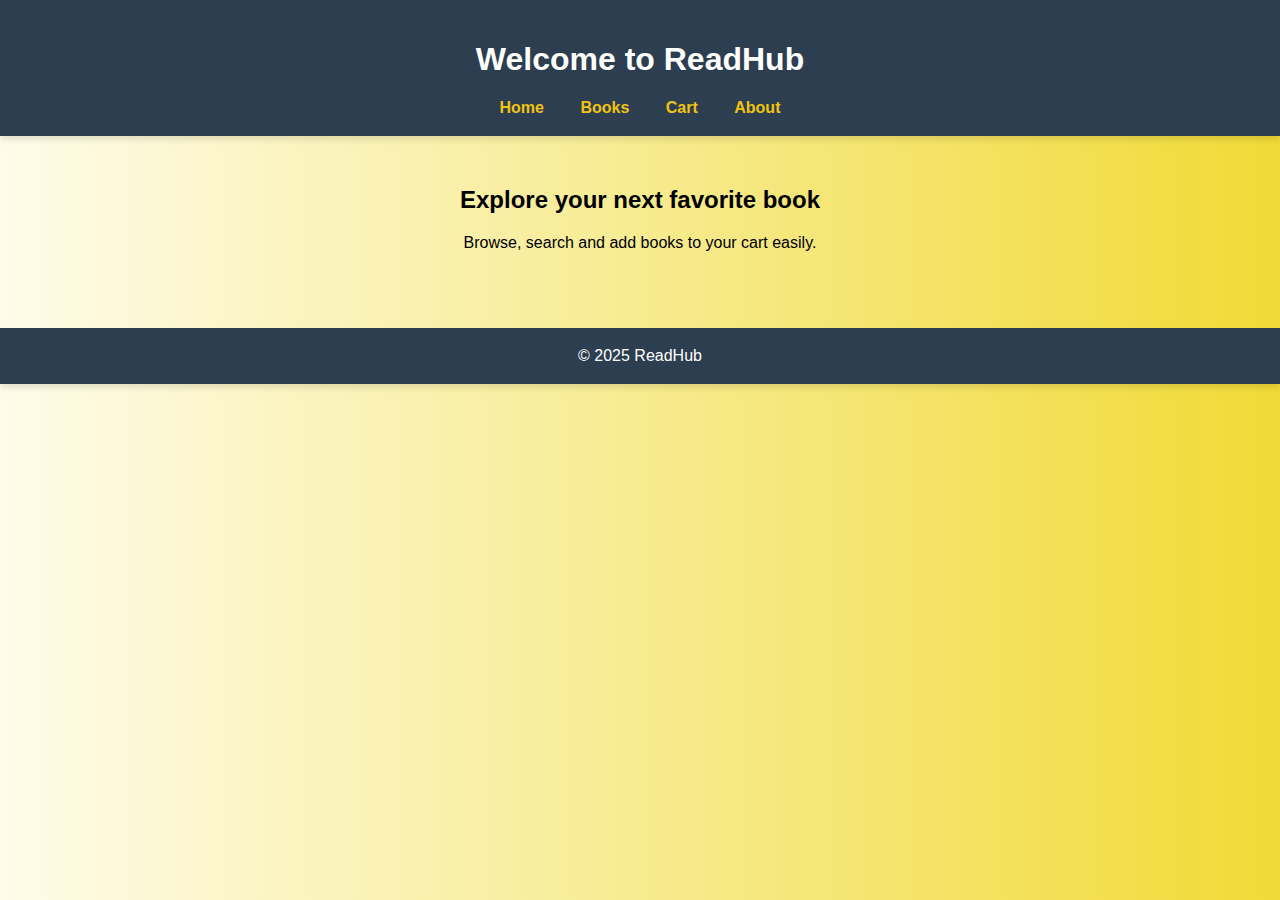
<file: index.html>
<!DOCTYPE html>
<html lang="en">
<head>
    <meta charset="UTF-8">
    <meta name="viewport" content="width=device-width, initial-scale=1.0">
    <title>ReadHub - Home</title>
    <link rel="stylesheet" href="css/style.css">
</head>
<body>
    <header>
        <h1>Welcome to ReadHub</h1>
        <nav>
            <a href="index.html">Home</a>
            <a href="books.html">Books</a>
            <a href="cart.html">Cart</a>
            <a href="about.html">About</a>
        </nav>
    </header>
    <main>
        <h2>Explore your next favorite book</h2>
        <p>Browse, search and add books to your cart easily.</p>
    </main>
    <footer>© 2025 ReadHub</footer>
</body>
</html>
</file>
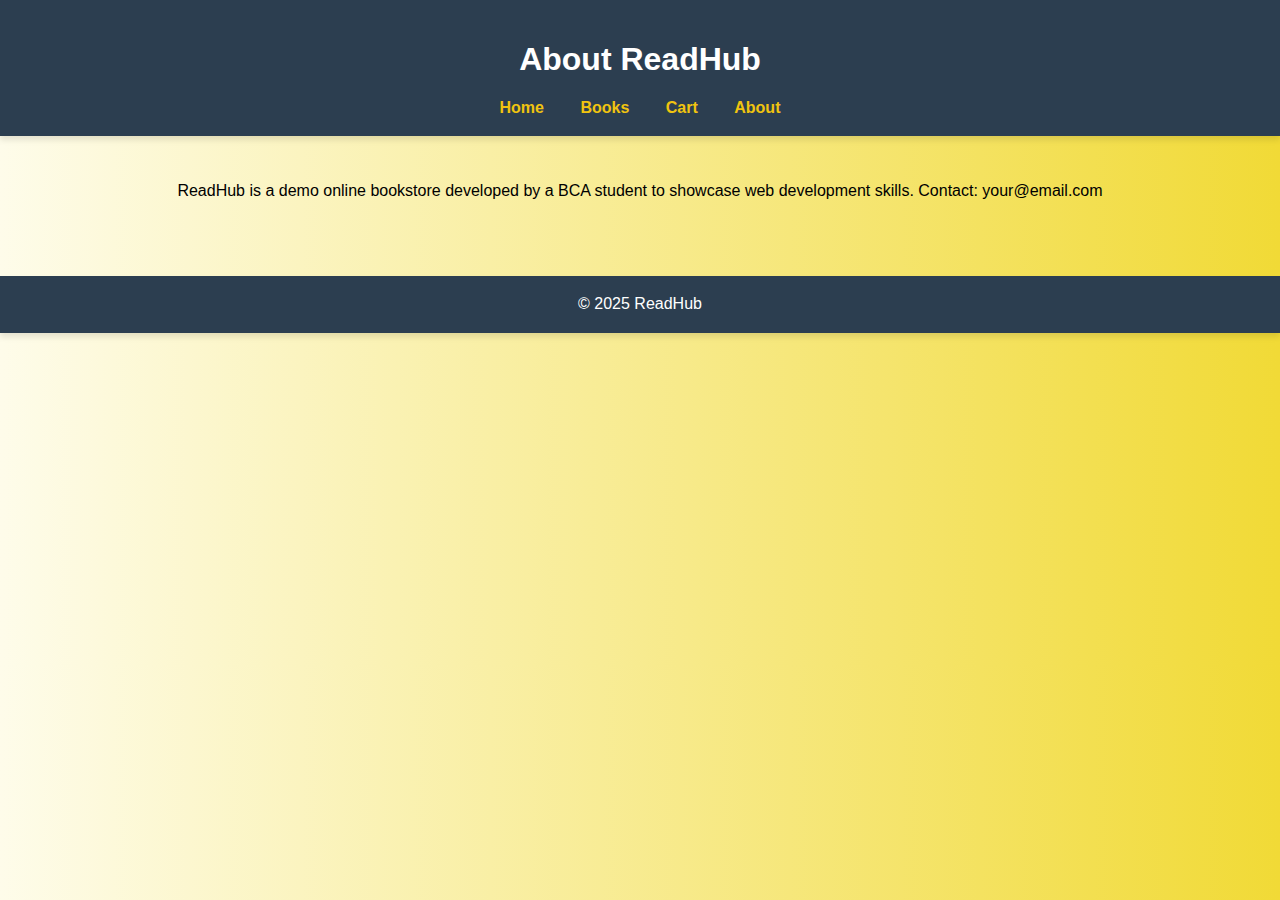
<file: about.html>
<!DOCTYPE html>
<html lang="en">
<head>
    <meta charset="UTF-8">
    <meta name="viewport" content="width=device-width, initial-scale=1.0">
    <title>About - ReadHub</title>
    <link rel="stylesheet" href="css/style.css">
</head>
<body>
    <header>
        <h1>About ReadHub</h1>
        <nav>
            <a href="index.html">Home</a>
            <a href="books.html">Books</a>
            <a href="cart.html">Cart</a>
            <a href="about.html">About</a>
        </nav>
    </header>
    <main>
        <p>ReadHub is a demo online bookstore developed by a BCA student to showcase web development skills. Contact: your@email.com</p>
    </main>
    <footer>© 2025 ReadHub</footer>
</body>
</html>
</file>
<file: css/style.css>
body {
    font-family: 'Segoe UI', Tahoma, Geneva, Verdana, sans-serif;
    margin: 0;
    padding: 0;
    background: linear-gradient(to right, #fefcea, #f1da36);
}

header, footer {
    background: #2c3e50;
    color: white;
    text-align: center;
    padding: 1.2em;
    box-shadow: 0 4px 6px rgba(0,0,0,0.1);
}

nav a {
    margin: 0 1em;
    color: #f1c40f;
    text-decoration: none;
    font-weight: bold;
}

nav a:hover {
    text-decoration: underline;
}

main {
    padding: 30px;
    text-align: center;
}

#book-list, #cart-items {
    display: flex;
    justify-content: center;
    flex-wrap: wrap;
    gap: 1.5em;
}

.book, .cart-item {
    background: white;
    border-radius: 12px;
    padding: 15px;
    box-shadow: 0 8px 16px rgba(0,0,0,0.15);
    transition: transform 0.3s ease;
    width: 250px;
}

.book:hover, .cart-item:hover {
    transform: scale(1.05);
}

button {
    background-color: #2980b9;
    color: white;
    padding: 10px 15px;
    border: none;
    border-radius: 8px;
    cursor: pointer;
    margin-top: 10px;
}

button:hover {
    background-color: #1abc9c;
}

input#search {
    width: 60%;
    padding: 12px;
    margin-bottom: 25px;
    border: 2px solid #ccc;
    border-radius: 8px;
    font-size: 16px;
}

footer {
    margin-top: 30px;
}
</file>
